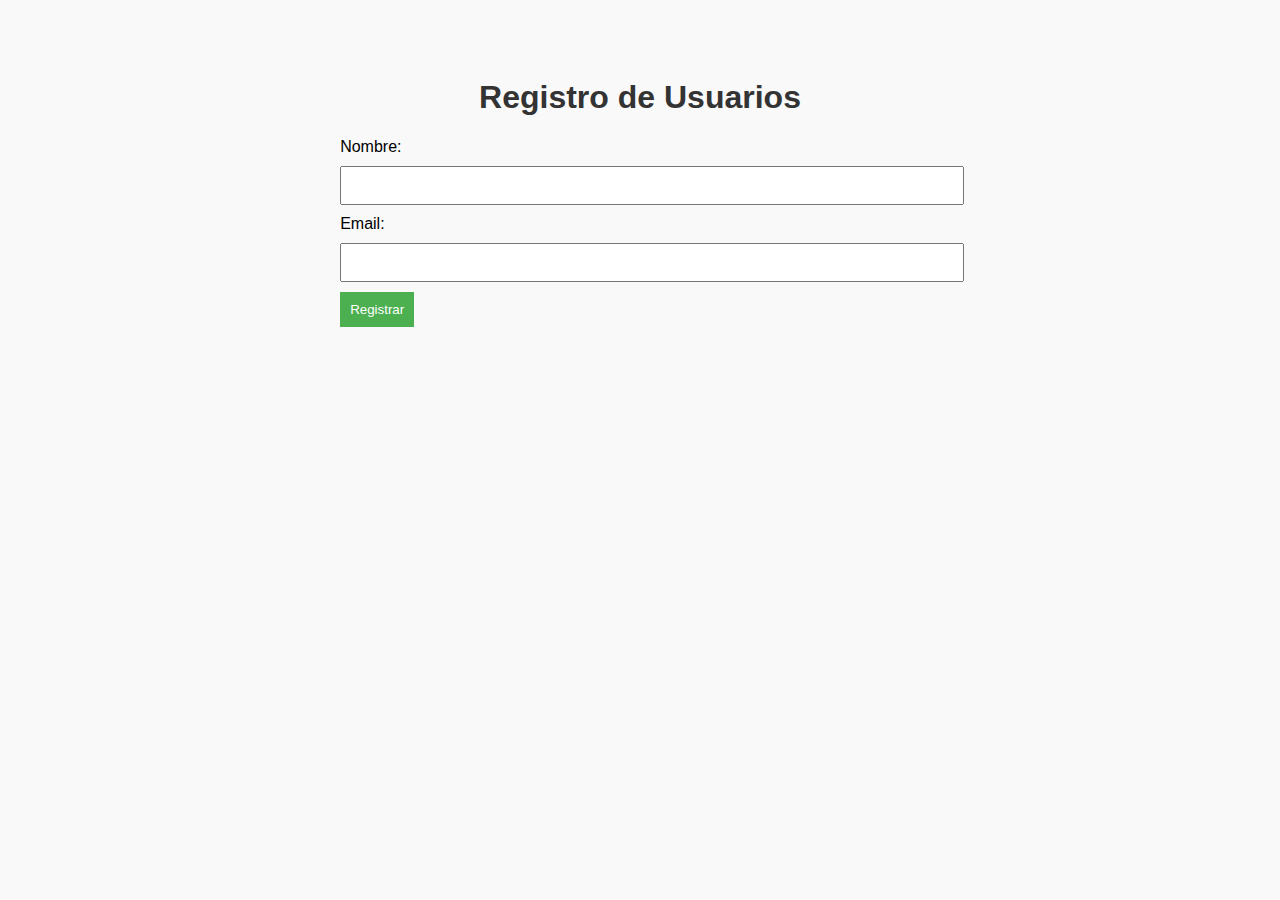
<file: web/index.html>
<!DOCTYPE html>
<html lang="es">
<head>
    <meta charset="UTF-8">
    <meta name="viewport" content="width=device-width, initial-scale=1.0">
    <title>Registro de Usuarios</title>
    <link rel="stylesheet" href="style.css">
</head>
<body>
    <h1>Registro de Usuarios</h1>

    <form action="registro.php" method="POST" autocomplete="off">
        <label for="nombre">Nombre:</label>
        <input type="text" id="nombre" name="nombre" required>

        <label for="email">Email:</label>
        <input type="email" id="email" name="email" required>

        <input type="submit" value="Registrar">
    </form>

    <script src="script.js"></script>
</body>
</html>
</file>
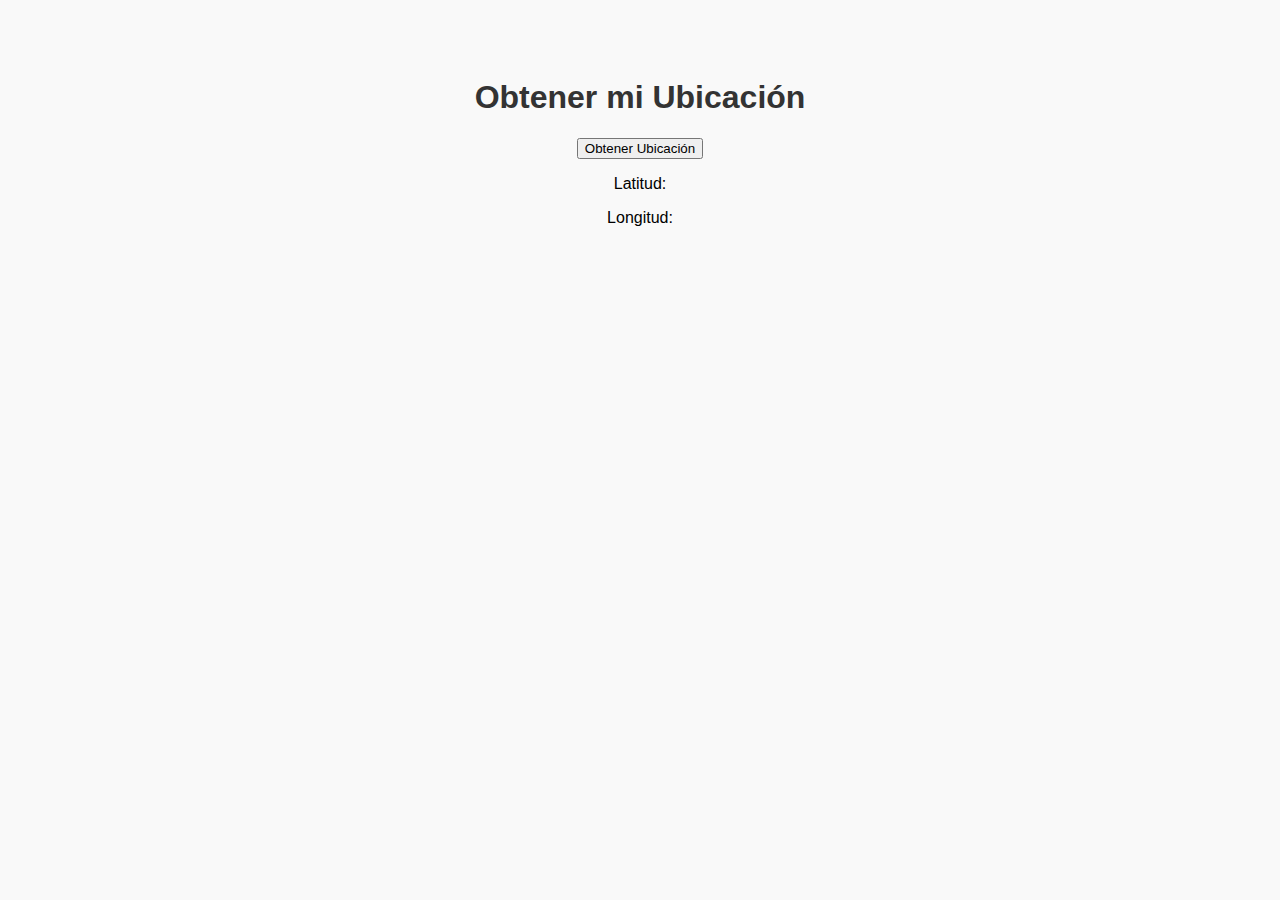
<file: web/index2.html>
<!DOCTYPE html>
<html lang="es">
<head>
  <meta charset="UTF-8">
  <meta name="viewport" content="width=device-width, initial-scale=1.0">
  <title>API de Geolocalización</title>
  <link rel="stylesheet" href="style.css">
</head>
<body>
  <div class="container">
    <h1>Obtener mi Ubicación</h1>
    <button id="getLocationBtn">Obtener Ubicación</button>
    <p id="status"></p>
    <div id="locationData">
      <p>Latitud: <span id="latitude"></span></p>
      <p>Longitud: <span id="longitude"></span></p>
    </div>
  </div>
 
  <script src="script.js"></script>
</body>
</html>
</file>
<file: web/style.css>
body {
    font-family: Arial, sans-serif;
    background-color: #f9f9f9;
    text-align: center;
    padding-top: 50px;
}

h1 {
    color: #333;
}

form {
    display: inline-block;
    text-align: left;
}

input[type="text"], input[type="email"] {
    width: 100%;
    padding: 10px;
    margin: 10px 0;
}

input[type="submit"] {
    padding: 10px;
    background-color: #4CAF50;
    color: white;
    border: none;
    cursor: pointer;
}

input[type="submit"]:hover {
    background-color: #45a049;
}
</file>
